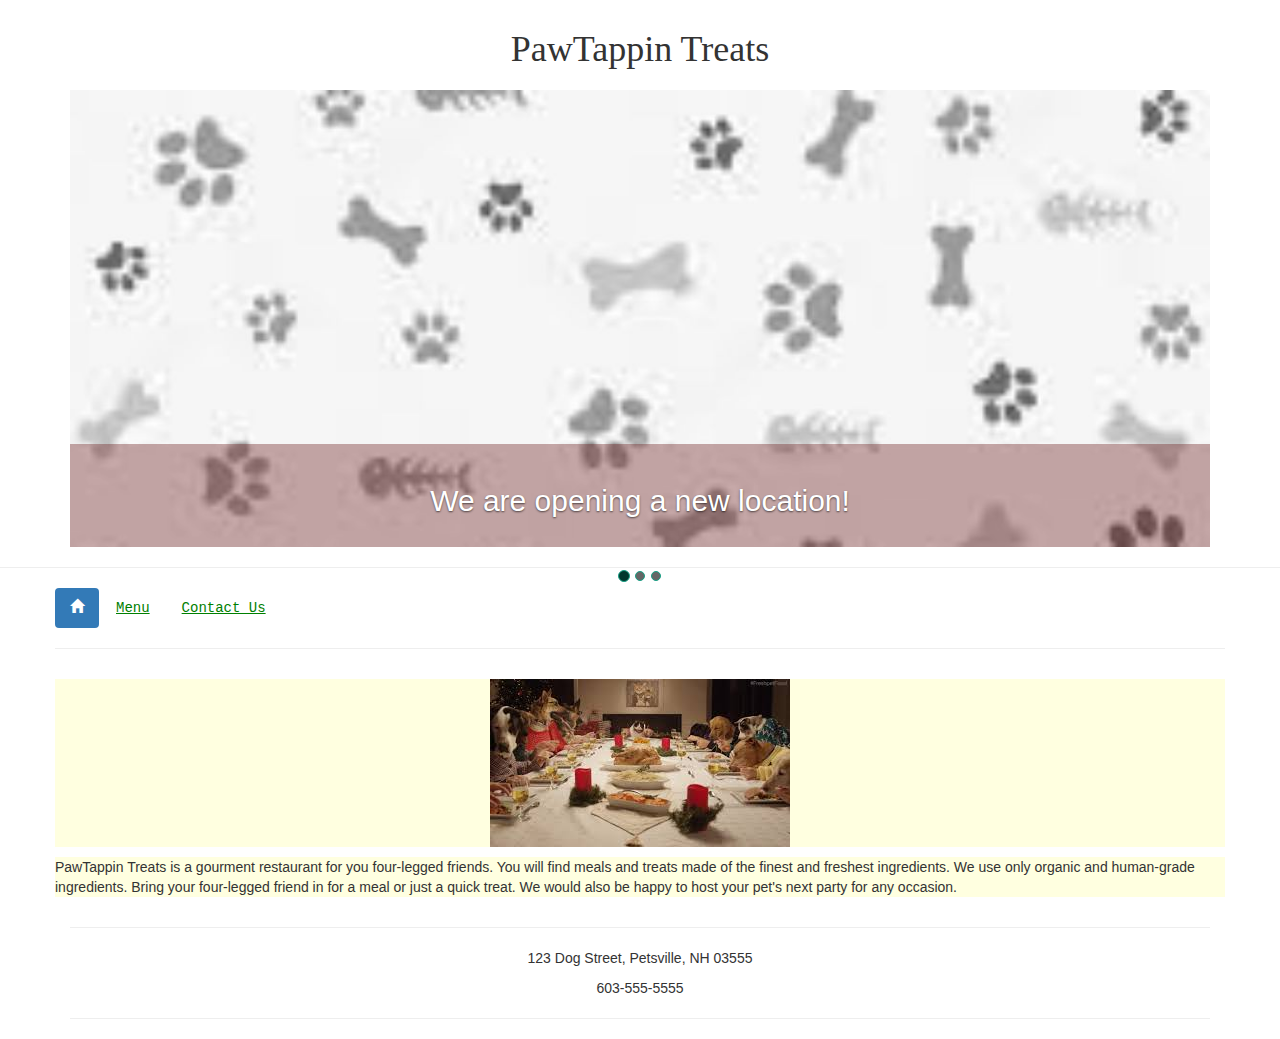
<file: index.html>
<!DOCTYPE html>
<html>
    <head>
        <title>Home Page</title>
        <meta charset="utf-8" />
     
        <!-- Latest compiled and minified CSS -->
        <link rel="stylesheet" href="./bootstrap-3.3.7-dist/css/bootstrap.min.css"/>
        <!-- Optional theme -->
        <link rel="stylesheet" href="./bootstrap-3.3.7-dist/css/bootstrap-theme.min.css"/>
        <!-- Latest compiled and minified JavaScript-->
        <script src="https://code.jquery.com/jquery-3.2.1.min.js" 
        integrity="sha256-hwg4gsxgFZhOsEEamdOYGBf13FyQuiTwlAQgxVSNgt4="
        crossorigin="anonymous">
        </script> 
        <script src="./bootstrap-3.3.7-dist/js/bootstrap.min.js"></script>
        <!-- <script src="./bootstrap-3.3.7-dist/js/npm.js"></script> -->
        <link rel="stylesheet" type="text/css" href="restaurantStyles.css"/>
      
<style>
   /* table {
        border: 1px black;
        width: 400px;
        height: 200px; 
        text-align: center;
} */
</style>
    </head>
    <header class="container">
        <H1>PawTappin Treats</H1>
    </header>
    <noscript>Sorry, your browser does not support JavaScript!</noscript>
       <!-- <div class="jumbotron">
            <h2>New Location opening soon</h2>
        </div> -->
<div class="container">
    <div id="myCarousel" class="carousel slide" data-ride="carousel">
<!-- Wrapper for slides -->
            <div class="carousel-inner" role="listbox">
                <div class="item active">
                    <img src="Images/pawprintBones-scaled.jpg" alt="First Slide">
                    <div class="carousel-caption">
                        <h2>We are opening a new location!</h2>
                    </div>
                </div>
                <div class="item">
                    <img src="Images/pawprintBones-scaled.jpg" alt="Second slide">
                    <div class="carousel-caption">
                        <h2>We're rolling out our seasonal menu, with special options for this season.</h2>                   </h2>
                    </div>
                </div>
                <div class="item">
                    <img src="Images/pawprintBones-scaled.jpg" alt="Third slide">
                    <div class="carousel-caption">
                        <h2>The Drink of the Month is SG Special Brew.</h2>
                    </div>
                 </div>
            </div>
<!-- Left and right controls -->
        <a class="left carousel-control" href="#myCarousel" role="button" data-slide="prev">
                <span class="fa fa-angle-left" aria-hidden="true"></span>
                <span class="sr-only">Previous</span>
            </a>
            <a class="right carousel-control" href="#myCarousel" role="button" data-slide="next">
                <span class="fa fa-angle-right" aria-hidden="true"></span>
                <span class="sr-only">Next</span>
            </a>
            <!-- <a class="left carousel-control" href="#myCarousel" role="button" data-slide="prev">
                <span class="glyphicon glyphicon-chevron-left" area-hidden="true"</span>
                <span class="sr-only>Previous"</span>
            </a>
            <a class="left carousel-control" href="#myCarousel" role="button" data-slide="next">
                <span class="glyphicon glyphicon-chevron-right" area-hidden="true"</span>
                <span class="sr-only>Next"</span>    
            </a>   -->
<!-- Indicators -->
            <ol class="carousel-indicators">
                <li data-target="#myCarousel" data-slide-to="0" class="active"></li>
                <li data-target="#myCarousel" data-slide-to="1"></li>
                <li data-target="#myCarousel" data-slide-to="2"></li>
            </ol>
    </div>
</div>

<!-- Menu bar -->
            <hr>
    <div class="container responsive">
        <div class="row">
            <ul class="nav nav-pills">
                <li class="active"><a href="index.html"><span class="glyphicon glyphicon-home"></span></a></li>
                <li><a href="menu.html">Menu</a></li>
                <li><a href="contactUs.html">Contact Us</a></li>
            </ul>
            <hr>
        </div>
    </div> 
        
<!-- Image and Description -->
<body>
    <div class="container responsive">
        <div class="row" style="background-color: lightyellow;">
            <div class="col-sm-3">
                    <!-- <div class="span3"> -->
            </div>
        <!-- <center><img src="Images/dogsattable.jpg" alt="Dogs at Table" class="center-block img-responsive"
                    style="width: 400px;height: 150px"/></center> -->
            <div class="col-sm-6">
              <!-- <div class="span6"> -->
        <img class="center-block" src="Images/dogsattable.jpg" alt="Dogs at Table"/>
        <!-- style="width: 400px; height: 150px" -->                      
            </div>
            <div class="col-sm-3">
                    <!-- <div class="span3"> -->
            </div>
        </div>
    </div>
    <div class="container responsive">
        <div class="row" style="background-color: lightyellow;">
            <!-- <div class="span3"> -->
            <div class="col-3">
            </div>
    <!-- <table border="1" width="400" height="200" align="center" cellpadding="20"> -->
            <div class="span6">
             <!-- <div class="col-6 text-center" style="width: 400px;"> -->
            PawTappin Treats is a gourment restaurant for you four-legged friends. 
            You will find meals and treats made of the finest and freshest ingredients. 
            We use only organic and human-grade ingredients.
            Bring your four-legged friend in for a meal or just a quick treat.
            We would also be happy to host your pet's next party for any occasion.
            </div>
            <!-- <div class="span3"> -->
            <div class="col-3">
            </div>
     <!-- </td>
    </tr>
</table><br>> -->
        </div>
</div>
    <div class="container">
    <hr>
    <footer>
        <p>123 Dog Street, Petsville, NH 03555</p>
        <p>603-555-5555</p>
    </footer>
    <hr>
    </div>
</body>
</html>
</file>
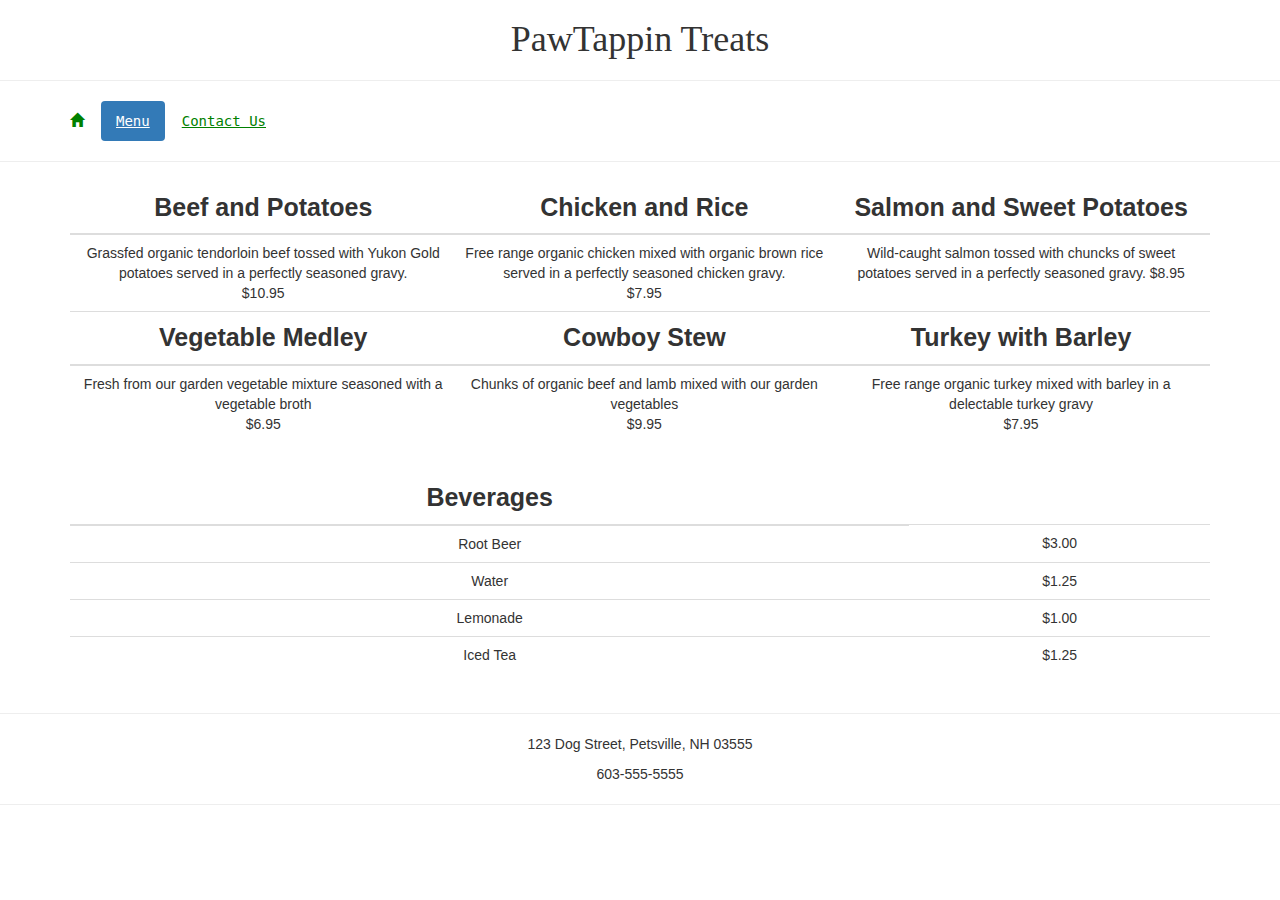
<file: menu.html>
<!DOCTYPE html>
<html>
    <head>  
        <!-- Latest compiled and minified CSS -->
        <link rel="stylesheet" href="./bootstrap-3.3.7-dist/css/bootstrap.min.css"/>
        <!-- Optional theme -->
        <link rel="stylesheet" href="./bootstrap-3.3.7-dist/css/bootstrap-theme.min.css"/>
        <!-- Latest compiled and minified JavaScript-->
        <script src="https://code.jquery.com/jquery-3.2.1.min.js" 
        integrity="sha256-hwg4gsxgFZhOsEEamdOYGBf13FyQuiTwlAQgxVSNgt4="
        crossorigin="anonymous">
        </script> 
        <script src="./bootstrap-3.3.7-dist/js/bootstrap.min.js"></script>
        <!-- <script src="./bootstrap-3.3.7-dist/js/npm.js"></script> -->
        <link rel="stylesheet" type="text/css" href="restaurantStyles.css"/>
        <title>Menu</title>
    </head>
<link rel="stylesheet" type="text/css" href="restaurantStyles.css">
<H1>PawTappin Treats</H1>
<hr>
<div class="container responsive">
        <div class="row">
          <ul class="nav nav-pills">
              <li><a href="index.html"><span class="glyphicon glyphicon-home"></span></a></li>
              <li class="active"><a href="menu.html">Menu</a></li>
              <li><a href="contactUs.html">Contact Us</a></li>
          </ul>      
    </div>
    </div>
<hr>
<body>
    <div class=" container table-responsive">
       <table class="table" id="table1">
    <thead>  
        <tr>
            <th>Beef and Potatoes</th>
            <th>Chicken and Rice</th>
            <th>Salmon and Sweet Potatoes</th>
        </tr>
    </thead>
        <tbody>
            <tr>
            <td>Grassfed organic tendorloin beef tossed with Yukon Gold potatoes served in a 
                perfectly seasoned gravy.<br>
            $10.95</td>
            <td>Free range organic chicken mixed with organic brown rice served in a 
                perfectly seasoned chicken gravy.<br>
                $7.95</td>
            <td>Wild-caught salmon tossed with chuncks of sweet potatoes served in a 
                perfectly seasoned gravy.
                    $8.95</td>
         </tr>
        </tbody>
         <thead>
         <tr>
             <th>Vegetable Medley</th>
             <th>Cowboy Stew</th>
             <th>Turkey with Barley</th>
        </tr>
         </thead>
         <tbody>
        <tr>
             <td>Fresh from our garden vegetable mixture seasoned with a vegetable broth<br>$6.95</td>
             <td>Chunks of organic beef and lamb mixed with our garden vegetables<br>$9.95</td>
             <td>Free range organic turkey mixed with barley in a delectable turkey gravy<br>$7.95</td>
         </tr>
            </tbody>
    </table>
    </div>
    <div class="container table-responsive">
        <table class="table" id=table2>
        <thead>
            <tr>
            <th>Beverages</th>
        </tr>
        </thead>
        <tr align="center">
            <td> Root Beer</td>
            <td> $3.00</td>
        </tr>
        <tr align="center">
            <td> Water</td>
            <td> $1.25</td>
        </tr>
        <tr align="center">
             <td> Lemonade</td>
             <td> $1.00</td>
        </tr>
        <tr align="center">
            <td> Iced Tea</td>
            <td> $1.25</td>
        </tr>
        </table>
    </div>
    <hr>
    <footer>
            <p>123 Dog Street, Petsville, NH 03555</p>
            <p>603-555-5555</p>
    </footer>
    <hr>
</div>
</body>
</html>
</file>
<file: restaurantStyles.css>
h1 {
    text-align:center;
    font-family:Cambria, Cochin, Georgia, Times, Times New Roman, serif;
}

h2 {
    text-align:center;
}

th {
    font-size: 25px;
    text-align: center;
} 

#table1 {text-align:center;
        border: 0; 
        padding: 20;
}

#table2 {text-align:center;
        border: 0; 
        padding: 20;
}
/* section{
        margin: 100px
} */
select {
    width: 300px;
    height: 20px;
    border-width: 1px;
    border-color: black
} 
input[type="text"]{
    width: 300px;
    height: 20px;
    border-width: 1px;
    border-color: black;
}
textarea {
    border-width: 1px;
    border-color: black;
    text-align: left;
    width: 300px;
    height: 250px;
}
/* label.bestDays{
    text-align: left;
} */
label {
    float: left; 
    width: 300px; 
    padding-right: 10px;
    text-align: right; 
}
label.required{
    font-weight: bold;
}

/* input, textarea {
    text-align: left;
} */
input.submit {
    text-align: left;
}
p.indent{
    padding-left: 400px
} 

/* style="border: 0; text-align: center; padding: 20; */

footer {
    text-align:center;
    position: relative
}

/* div { background-color:lightgoldenrodyellow;
} */

a {
    font-family: monospace;
    text-decoration: underline;
    font-weight: none;
  }
a:link {
    color: Green;
  }

a:visited {
    color: Red;
  }

a:hover {
    text-decoration: none;
    color: #00c;
    font-family: cursive;
    font-weight: bold;
  }
  a:active {
    font-weight: bold;
  }

  .container {
    margin-top: 10px;
}

/* Carousel Styles */
.carousel-control.left
{
    background: none;
}
.carousel-control.right
{
    background: none;
}
.carousel-control
{
    position: absolute;
    top: 45%;
    bottom: 0;
    left: 0;
    width: 15%;
    font-size: auto;
    color: #fff;
    text-align: center;
    opacity: 1;
    text-shadow: none;
}
.carousel-control:hover
{
    color: #000;
}
.carousel-indicators
{
    bottom: -50px;
}
.carousel-indicators li
{
    display: inline-block;
    width: 10px;
    height: 10px;
    margin: 1px;
    text-indent: -999px;
    cursor: pointer;
    background-color: #0009;
    background-color: red (0,0,0,0);
    border: 1px solid #16a085;
    border-radius: 50%;
}
.carousel-indicators .active
{
    width: 12px;
    height: 12px;
    margin: 0;
    background-color: #01382E;
}
.carousel-caption
{
    position: absolute;
    right: 0;
    bottom: 0;
    left: 0;
    z-index: 10;
    padding-top: 20px;
    padding-bottom: 20px;
    color: #fff;
    text-align: center;
    background: rgba(115, 41, 41, 0.40);
}
/* .item img{
    width: 100%; 
}*/
/* .mycarousel{
    margin-top: 50%;
    min-height: 300px;
    min-width: 100%;

} */
</file>
